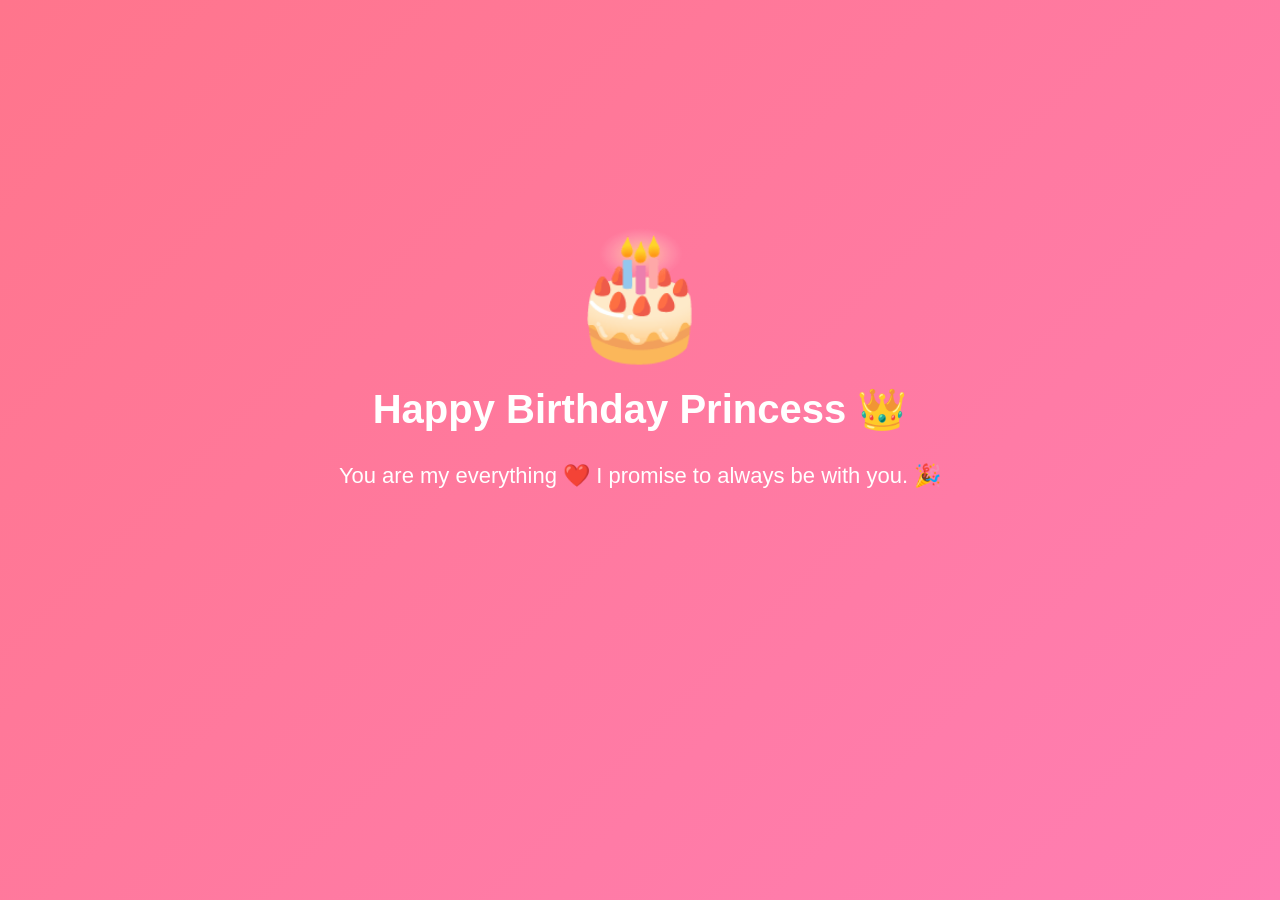
<file: surprise.html>
<!DOCTYPE html>
<html lang="en">
<head>
<meta charset="UTF-8">
<meta name="viewport" content="width=device-width, initial-scale=1.0">
<title>Surprise 🎂</title>
<link rel="stylesheet" href="style.css">
</head>
<body class="celebration">

<div class="cake-section">
    <div class="cake">🎂</div>
    <h1 class="title">Happy Birthday Princess 👑</h1>
    <p id="message" class="hidden">You are my everything ❤️ I promise to always be with you. 🎉</p>
</div>

<div class="confetti-container"></div>
<script src="script.js"></script>
</body>
</html>
</file>
<file: style.css>
* { margin:0; padding:0; box-sizing:border-box; font-family:Arial,sans-serif; }
body { background:linear-gradient(135deg,#ff758c,#ff7eb3); color:white; text-align:center; overflow-x:hidden; }

/* HERO */
.hero { height:100vh; display:flex; flex-direction:column; justify-content:center; align-items:center; }
.hero h1 { font-size:50px; margin-bottom:20px; }
.hero button { padding:15px 30px; border:none; border-radius:30px; background:white; color:#ff4d6d; font-size:18px; cursor:pointer; transition:0.3s; }
.hero button:hover { transform:scale(1.1); }

/* MEMORY GALLERY */
.memories { padding:60px 20px; }
.memories h2 { font-size:40px; margin-bottom:30px; }
.gallery { display:flex; justify-content:center; flex-wrap:wrap; gap:20px; }
.photo-card { width:250px; height:250px; overflow:hidden; border-radius:20px; cursor:pointer; opacity:0; transform:translateY(50px); animation:slideUp 1s forwards; }
.photo-card:nth-child(1) { animation-delay:0.3s; }
.photo-card:nth-child(2) { animation-delay:0.6s; }
.photo-card:nth-child(3) { animation-delay:0.9s; }
.photo-card:nth-child(4) { animation-delay:1.2s; }
.photo-card img { width:100%; height:100%; object-fit:cover; transition:0.3s; }
.photo-card:hover img { transform:scale(1.1); }

@keyframes slideUp { to { opacity:1; transform:translateY(0); } }

/* POPUP */
.popup { display:none; position:fixed; inset:0; background:rgba(0,0,0,0.8); justify-content:center; align-items:center; }
.popup img { max-width:80%; max-height:80%; border-radius:20px; animation:zoom 0.5s ease; }
@keyframes zoom { from {transform:scale(0.5);} to {transform:scale(1);} }

/* SURPRISE PAGE */
.celebration { height:100vh; overflow:hidden; }
.cake-section { position:relative; top:25%; }
.cake { font-size:120px; animation:bounce 2s infinite; }
.title { margin-top:20px; font-size:40px; animation:fadeIn 2s; }
.hidden { margin-top:30px; font-size:22px; opacity:0; animation:showMessage 3s forwards; animation-delay:3s; }

/* CONFETTI */
.confetti { position:absolute; width:10px; height:10px; animation:fall 4s linear infinite; }

@keyframes bounce { 0%,100%{transform:translateY(0);}50%{transform:translateY(-20px);} }
@keyframes fadeIn { from{opacity:0;} to{opacity:1;} }
@keyframes showMessage { to{opacity:1;} }
@keyframes fall { to{transform:translateY(100vh) rotate(360deg);} }

/* MOBILE */
@media(max-width:768px) { .hero h1 { font-size:35px; } .photo-card { width:180px; height:180px; } }
</file>
